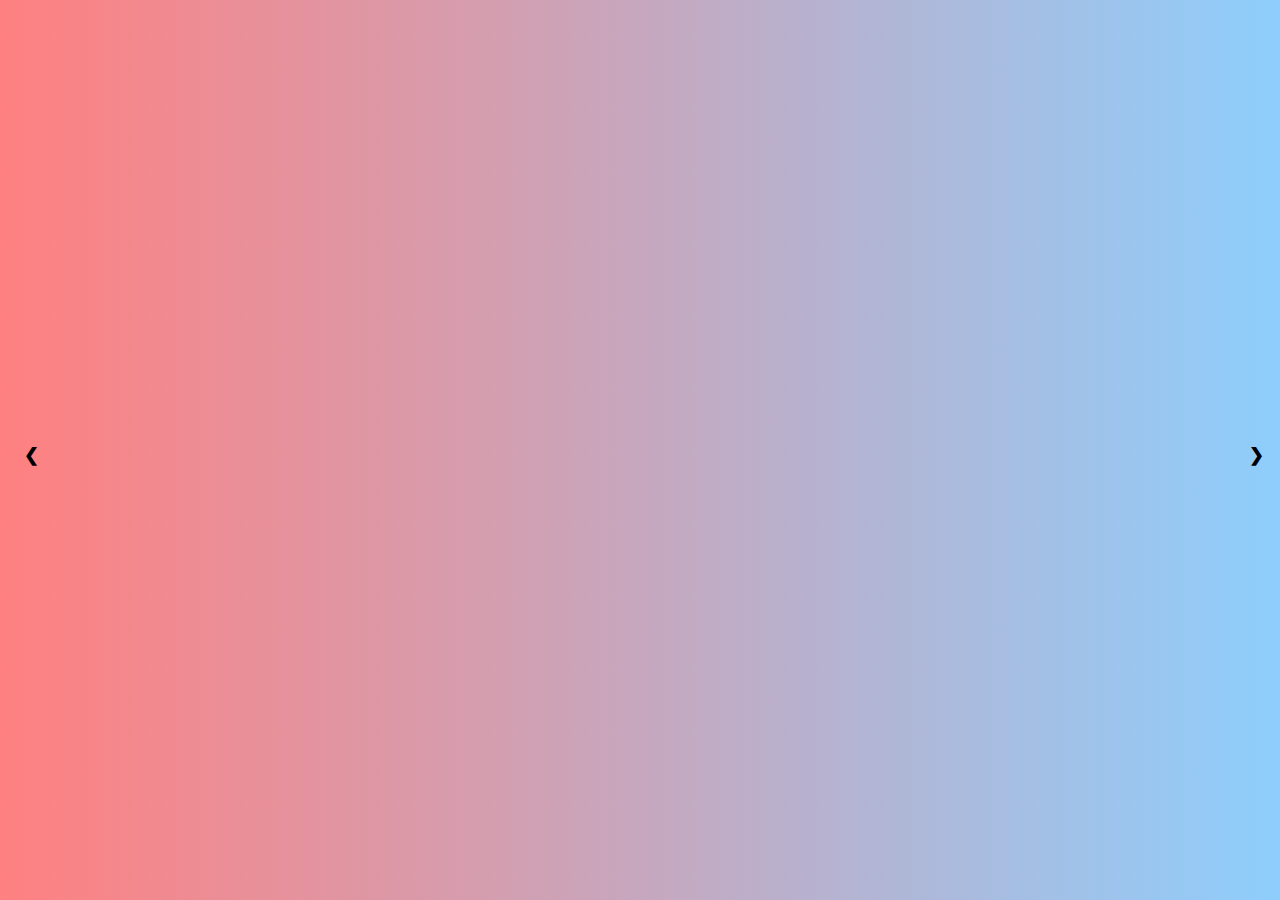
<file: index.html>
<!DOCTYPE html>
<html>
  <head>
  <div class="slideshow-container">
<link href="https://fonts.googleapis.com/css?family=Molengo" rel="stylesheet">
<link href="https://cdnjs.cloudflare.com/ajax/libs/animate.css/3.5.2/animate.min.css">
<link rel="stylesheet" href="style.css" type="text/css">
    <meta charset="utf-8" />
    <title> Team 4 - DataUSA Hackathon </title>
  <script src="https://d3plus.org/js/d3plus.v2.0.0-alpha.13.full.min.js"></script>
  <script src="https://d3js.org/d3.v4.min.js"></script>
  <script src="https://d3plus.org/js/topojson.js"></script>

<style>
body {
  font-family: 'Molengo', Georgia, Times, serif;
}

* {box-sizing:border-box}

/*#gradientBackground {
background: linear-gradient(to right, #ACB6E5, #74ebd5); /* W3C, IE 10+/ Edge, Firefox 16+, Chrome 26+, Opera 12+, Safari 7+ */

}*/
/* Slideshow container */
.slideshow-container {
  position: relative;
}

.mySlides {
    display: none;
}
#imgone {
  margin-left: 40%;
  size: 80%;
}
#ahca {
  margin-left: 25%;
  margin-top: 90px;
}


#h3 {
  font-size: 40px;
}
/* Next & previous buttons */
.prev, .next {
  cursor: pointer;
  position: absolute;
  top: 50%;
  width: auto;
  margin-top: -22px;
  padding: 16px;
  color: black;
  font-weight: bold;
  font-size: 18px;
  transition: 0.6s ease;
  border-radius: 0 3px 3px 0;
}

/* Position the "next button" to the right */
.next {
  right: 0;
  border-radius: 3px 0 0 3px;
}

/* On hover, add a black background color with a little bit see-through */
.prev:hover, .next:hover {
  background-color: rgba(0,0,0,0.5);
}
/* Caption text */
.text {
  color: black;;
  font-size: 15px;
  padding: 8px 12px;
  width: 100%;
  /*text-align: center;*/
}
#one {
  margin-left: 800px;
  margin-top: -150px;
  font-size: 25px;
  color: white;
}


.fade {
  -webkit-animation-name: fade;
  -webkit-animation-duration: 1.5s;
  animation-name: fade;
  animation-duration: 1.5s;
}

@-webkit-keyframes fade {
  from {opacity: .4}
  to {opacity: 1}
}

@keyframes fade {
  from {opacity: .4}
  to {opacity: 1}
}
</style>
<link rel="stylesheet" href="style.css"/>
  </head>
  <body id="gradientBackground">
  <div class="mySlides fade">
  <h1 id="h1" class="animated bounce"> Geographic Impact of Healthcare Reform </h1>
  <img id="imgone"src="/img/cap.jpg" style="width: 450px; background: transparent;">
  <h2 class="shake"> By: Mike Lindle, Rathi Vinod, and Sam Forman </h2>
  </div>
  <div class="mySlides fade">
    <h3 align= "center" id="h3">Current State</h3>
    <img id="ahca" src="/img/ahca.png" style="width:300px;">
    <div class="text" id="one">The American Healthcare Act will introduce significant cuts <br>to Medicaid, as well as defund Planned Parenthood. Let's
      take <br> a deeper dive into the impact that this has on our nation.
    </div>
  </div>
  <div class="mySlides fade">
   <h4 align= "center" id="h2"> Senator Stance on AHCA vs. Medicaid Enrollment <br> and Teen Births in Home State </h4>
   <img id="plan" src="/img/planp.png" style="width:20%">
    <button id="button" onclick="onChange()"> Medicaid Enrollment / Teen Births per 1K</button>
   <div id="viz"> </div>
   <div class="text" id="two"></div>
 </div>

 <div class="mySlides fade">
      <a href= "./TreeMap.html">
   <h5 align= "center" id="h6"> Senator Stance By Teen Pregnancy Rate</h5>
   </a>
   <!-- <iframe src="http://localhost:8000/TreeMap.html"></iframe> -->
   <!-- <div id="viz2"> </div> -->
   <!-- <div class="text" id="three">Deep Dive into Senate Healthcare Reform Statistics</div> -->
 </div>
 <div class="mySlides fade">
    <!-- <h4 align= "center" id="h2"> Conclusion</h4> -->
   <img src="/img/conc.png" style="width:40%; margin-left: 500px;">
   <ul id="list">
     <li>Healthcare and policy making are complex.</li>
     <li>Sometimes, policy makers make choices that aren't in the best favor of their constituents. </li>
     <li>Depending on the issue, however, they can be more responsive.</li>
  </ul>
   <!-- <div class="text" id="four">Caption Four</div> -->
 </div>

   <a class="prev" onclick="plusSlides(-1)">&#10094;</a>
   <a class="next" onclick="plusSlides(1)">&#10095;</a>
 </div>
 <br>

  </body>
</html>


<script>
var data= "./fulldata_fipsz2.json";

new d3plus.Treemap()
.data(data)
.groupBy(["TeenBirths","MedEnrollment_perK"])
.render();

var mapVar = "TeenBirths";
var viz = new d3plus.Geomap().select("#viz");
var data;

   d3.json("./states_medcap.json", init);

   function init(error, d) {
     // d3.csv adds an extra row we don't need
    //  data = data.slice(0, data.length - 1);
     // when using d3.csv we need to convert the objects to numbers
     // data.forEach(function(d){ d[mapVar] = +d[mapVar]; });
     data = d;
     draw();
   }

   function draw() {
     console.log(data);
     renderText(data);
     var config = {
       "data": data,
       "groupBy": "FIPS_code",
       "colorBy": mapVar,
       "height": 430,
       "tiles": false,
       "label": function(d) { return d.State + ": " + d.ST_Position},
       "topojson": "states_topo.json",
       "topojsonFilter": function(d) {
          var hiddenTopo = ["04000US69", "04000US66", "04000US60", "04000US78", "05000US60050", "05000US60010", "05000US60020", "05000US66010", "05000US69100", "05000US69110", "05000US69120", "05000US69085", "79500US6600100", "04000US02", "04000US15"];
          return hiddenTopo.indexOf(d.id) < 0;
        },
        "tooltipConfig": {
           // exercise for the user: format numbers with commas!
           body: function(d) {
             if (mapVar == "TeenBirths") {
               return "Teen Pregnancy: " + d[mapVar]
             }
             else {
               return "Medicaid Beneficiaries: " + d[mapVar]
             }
           }
        },
        "colorScale": mapVar
     };
     viz
       .config(config)
       .render();
     console.log("RENDER!");
   }
   function renderText(data) {
         var names = [];
         for (var i in data) {
            names.push(data[i].geo_name);
         }
         var top = document.getElementById("top");
         var bottom = document.getElementById("bottom");
        //  top.innerText = names.slice(0, 2).join(", ") + ", and " + names[2];
         var bottomPos = names.length - 2 - 1;
        //  bottom.innerText = names.slice(bottomPos, bottomPos + 2).join(", ") + ", and " + names[names.length - 1];
       }

       function onChange(data) {
         if (mapVar == "MedEnrollment_perK")
         {
         mapVar = "TeenBirths"
       }
       else {
         mapVar = "MedEnrollment_perK"
       }
       draw();
       console.log(mapVar);
     };

var slideIndex = 1;
showSlides(slideIndex);

function plusSlides(n) {
  showSlides(slideIndex += n);
}

function currentSlide(n) {
  showSlides(slideIndex = n);
}

function showSlides(n) {
  var i;
  var slides = document.getElementsByClassName("mySlides");
  if (n > slides.length) {slideIndex = 1}
  if (n < 1) {slideIndex = slides.length}
  for (i = 0; i < slides.length; i++) {
      slides[i].style.display = "none";
  }
  slides[slideIndex-1].style.display = "block";
}

 </script>
</file>
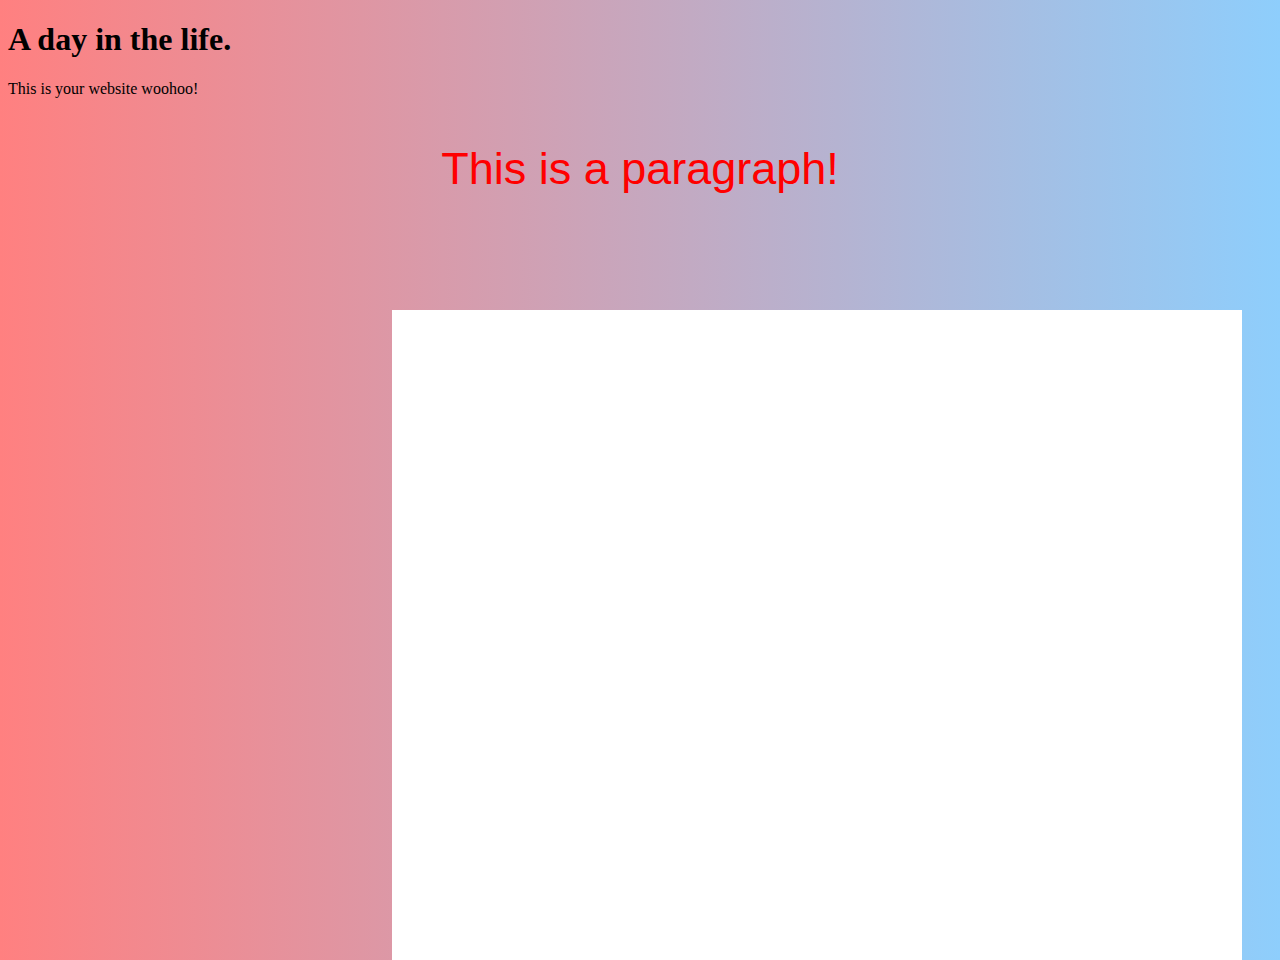
<file: DataUSA.html>
<!DOCTYPE html>
<html>
  <head>
    <meta charset="utf-8" />
    <title> Rathi Vinod's Website </title>
  <script src="https://d3plus.org/js/d3plus.v2.0.0-alpha.13.full.min.js"></script>
  <script src="https://d3js.org/d3.v4.min.js"></script>
<style>
#viz {
  background-color: white;
  height: 400px;
  width: 400px;
}
</style>
<link rel="stylesheet" href="style.css"/>
  </head>
  <h1> A day in the life. </h1>
  <body>
This is your website woohoo!
<p id="paragraphone">
  This is a paragraph!
</p>
<div id="viz"></div>
  </body>
</html>

<script>
d3.json("https://api.datausa.io/attrs/geo/", function(error, data) {
console.log(data);
data = d3plus.dataFold(data);
console.log(data);
var nameLookup = data.reduce(function(obj, d) {
  obj[d.id] = d.display_name;
  return obj;
}, {});
console.log(data);
console.log(nameLookup);
});

var myDataArray = [
{id: "green", income: 30},
{id: "yellow", income: 20}
];


var chart = new d3plus.BarChart()
var settings = {
  data: "https://api.datausa.io/api/?show=geo&geo=01000US,04000US25&required=year,income",
  discrete: "y",
  groupBy:"geo",
  label: function(d) {
    return nameLookup[d.geo];
  },
  select: "#viz",
  x: (function(d){
    return d.year;
  }),
  y: function(d){
    return d.income;
  }
};

// var myKeyName = "data";
// settings[myKeyName]=
var arcStyles = {
  fill: function(d) {
    if (d.geo == "01000US") {
      return "orange";
    }
    else {
      return "rebeccapurple";
    }
  }
};
chart
.config(settings)
.shapeConfig(arcStyles)
.render();
// var myNumber = 42;
//       myNumber = myNumber +10;
//       console.log("This is my Number:"+ myNumber + ". It's a great Number");
//       // This is my comment
//             var myArray = [1,2,3,4];
//             var myObject = {
//               name: "Claudia",
//               color: "red"
//             };
//
//  console.log(myObject.name);
//
//  var myNumber= 20;
//  var bigNumber = myNumber > 100;
//  console.log(bigNumber);
 </script>
</file>
<file: style.css>
#paragraphone {
  color: red;
  font-size: 45px;
  font-family: Arial;
}

body
  {
    background: linear-gradient(to right, #ff8080, #8ecefc)
  }
  /*#plan {
    size: 5px;
  }*/
  /*#plan {
    margin-bottom:200px;
  }*/
.shake {
  position: absolute;
  margin-left: 565px;
  color: white;
  font-family: 'Molengo', Georgia, Times, serif;
}
  #button {
    margin-left: 360px;
    margin-top: 260px;
    background-color: #4CAF50; /* Green */
     border: none;
     color: white;
     padding: 15px 32px;
     text-align: center;
     text-decoration: none;
     display: inline-block;
     font-size: 16px;
     font-family: 'Molengo', Georgia, Times, serif;
     font-style: bold;
  }

#list {
  margin-left: 400px;
  margin-top: 50px;
  font-size: 25px;
  color: white;
}
#h1
  {
  color: #ffffff;
  text-align: center;
  font-family: Arial;
  margin-left: 250px;
  margin-top: 200px;
  font-size: 40px;
  }

#h2
  {
    position: absolute;
  margin-left: 300px;
  margin-top: 100px;
  color: #ffffff;
  text-align: center;
  font-family: Arial;
  font-size: 40px;
  }

#h3
  {
  color: #ffffff;
  text-align: center;
  font-family: Arial;
  }

#h4
  {
  color: #ffffff;
  text-align: center;
  font-family: Arial;
  position: absolute;
  margin-top: 40px;
  }

#h5
  {
  color: #ffffff;
  text-align: center;
  font-family: Arial;
  position: absolute;
  margin-left: 400px;
  }

#h6
  {
  position: absolute;
  margin-top: 300px;
  color: #ffffff;
  text-align: center;
  font-family: Arial;
  font-size: 40px;
  margin-left: 400px;

  }

p
  {
  color: #ffffff;
  font-size: 32px;
  text-align: center;
  font-family: Arial;
  }

  #viz
    {
    position: absolute;
    margin-top: 70px;
    margin-left: 30%;
    height: 650px;
    width: 850px;
    }
</file>
